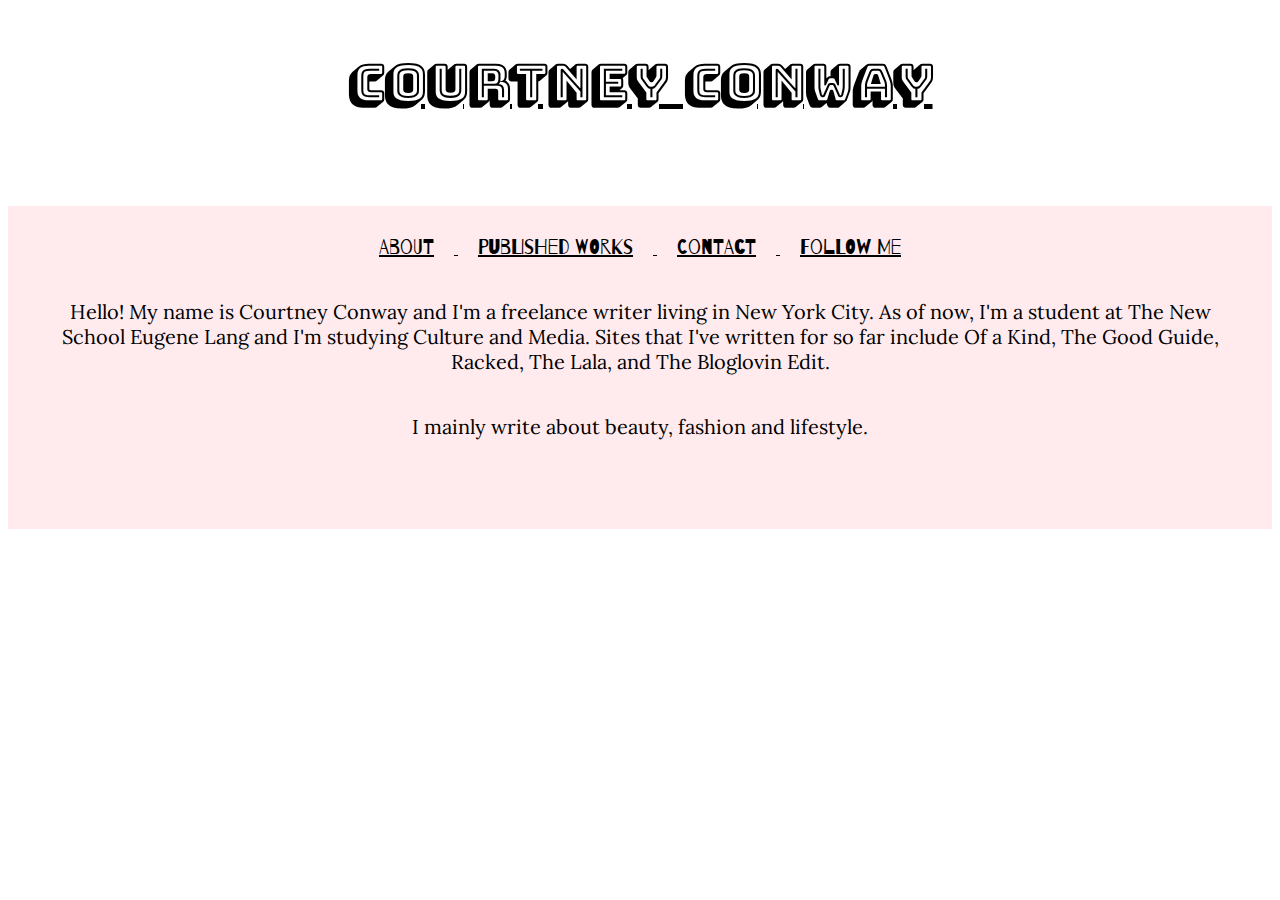
<file: about.html>
<!DOCTYPE html>
<html>
<head>
	<title> Courtney Conway </title>
	<link href="https://fonts.googleapis.com/css?family=Barrio|Bungee+Shade|Lora" rel="stylesheet">
	<link href="style.css" type="text/css" rel="stylesheet">
<style>
/* unvisited link */
a:link {
    color: black;
}

/* visited link */
a:visited {
    color: black;
}

/* mouse over link */
a:hover {
    color: black;
}

/* selected link */
a:active {
    color: black;
}
</style> 
</head>
<body>
	<header>
	
<h1> <a href="index.html"> Courtney Conway </h1> 
<p>
<ul>
	<li> <a href="about.html">About</li>
	<li> <a href="works.html">Published Works</li>
	<li> <a href="contact.html">Contact</li>
	<li> <a href="https://www.instagram.com/courtney.conway_/" target="blank">Follow Me</a></li>

</body>
</html>
<p>
Hello! My name is Courtney Conway and I'm a freelance writer living in New York City. As of now, I'm a student at The New School Eugene Lang and I'm studying Culture and Media. Sites that I've written for so far include Of a Kind, The Good Guide, Racked, The Lala, and The Bloglovin Edit. 
</p>

<p> 
I mainly write about beauty, fashion and lifestyle.
</p>
<p>
<section>
	
</section>
</body>
</html>
</file>
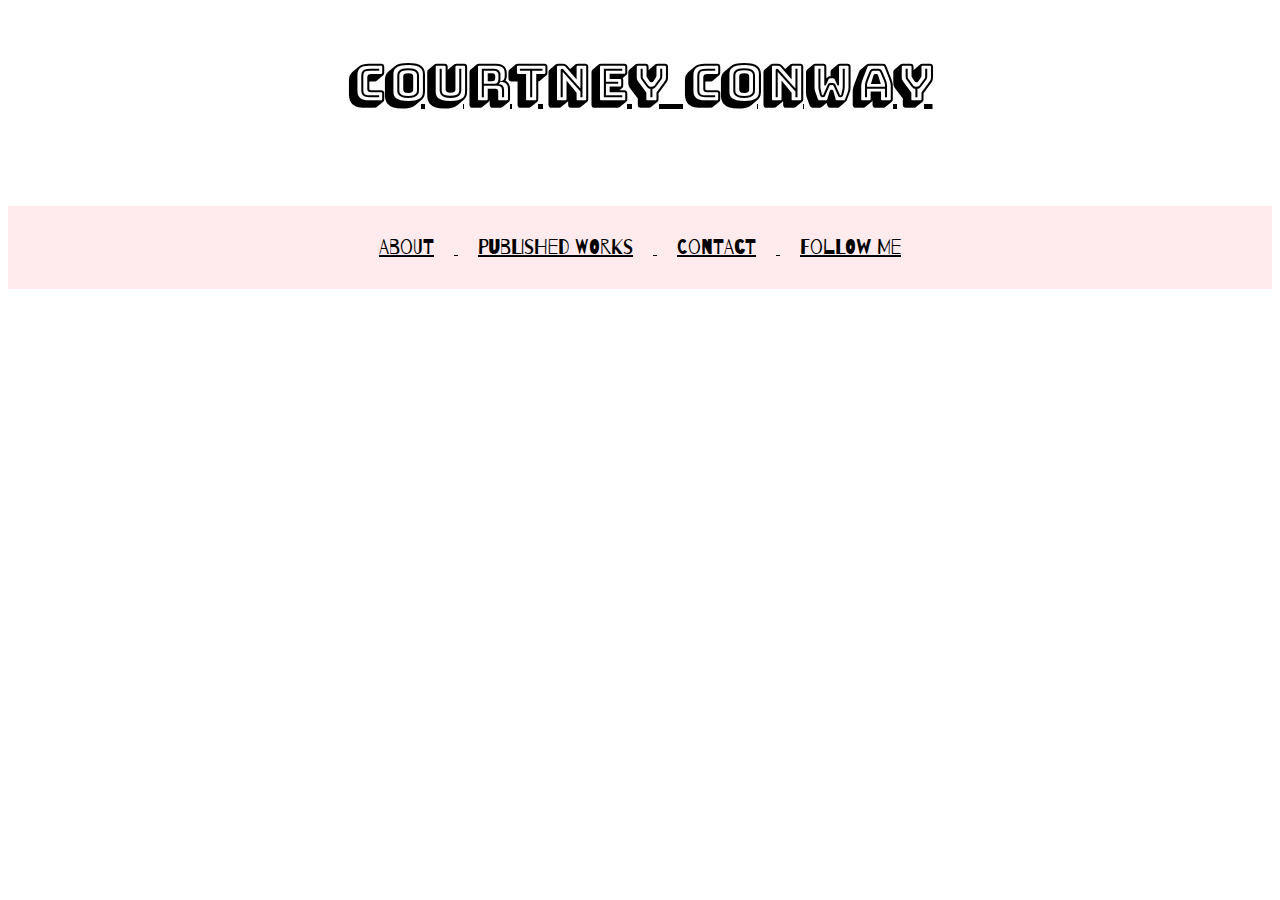
<file: contact.html>
<!DOCTYPE html>
<html>
<head>
	<title> Courtney Conway </title>
	<link href="https://fonts.googleapis.com/css?family=Barrio|Bungee+Shade|Lora" rel="stylesheet">
	<link href="style.css" type="text/css" rel="stylesheet">
<style>
/* unvisited link */
a:link {
    color: black;
}

/* visited link */
a:visited {
    color: black;
}

/* mouse over link */
a:hover {
    color: black;
}

/* selected link */
a:active {
    color: black;
}
</style> 
</head>
<body>
	<header>
	
<h1> <a href="index.html"> Courtney Conway </h1> 
<p>
<ul>
	<li> <a href="about.html">About</li>
	<li> <a href="works.html">Published Works</li>
	<li> <a href="contact.html">Contact</li>
	<li> <a href="https://www.instagram.com/courtney.conway_/" target="blank">Follow Me</a></li>

</body>
</div>
</html>
</file>
<file: style.css>
header {
	text-align: center;
}

img {
	width: 20%;
	height: 20%;
	margin: 50px;

}

h1 {
	font-size: 50px;
	border-radius: 50%;
	color: black;
	margin: 20px;
	padding: 30px;
	font-family: 'Bungee Shade', cursive;
}

li {
	font-size: 20px;
	color: white;
	display: inline;
	margin: 20px;
	font-family: 'Barrio', cursive;

}

p {
	font-size: 20px;
	color: black;
	font-family: 'Lora', serif;
	padding-top: 20px;

}

ul {
	background-color:  #FFEBEE;
	padding: 30px;

}

div {
	padding-top: 50px;
	font-family: 'Barrio', cursive;
	font-size: 30px;


}
</file>
